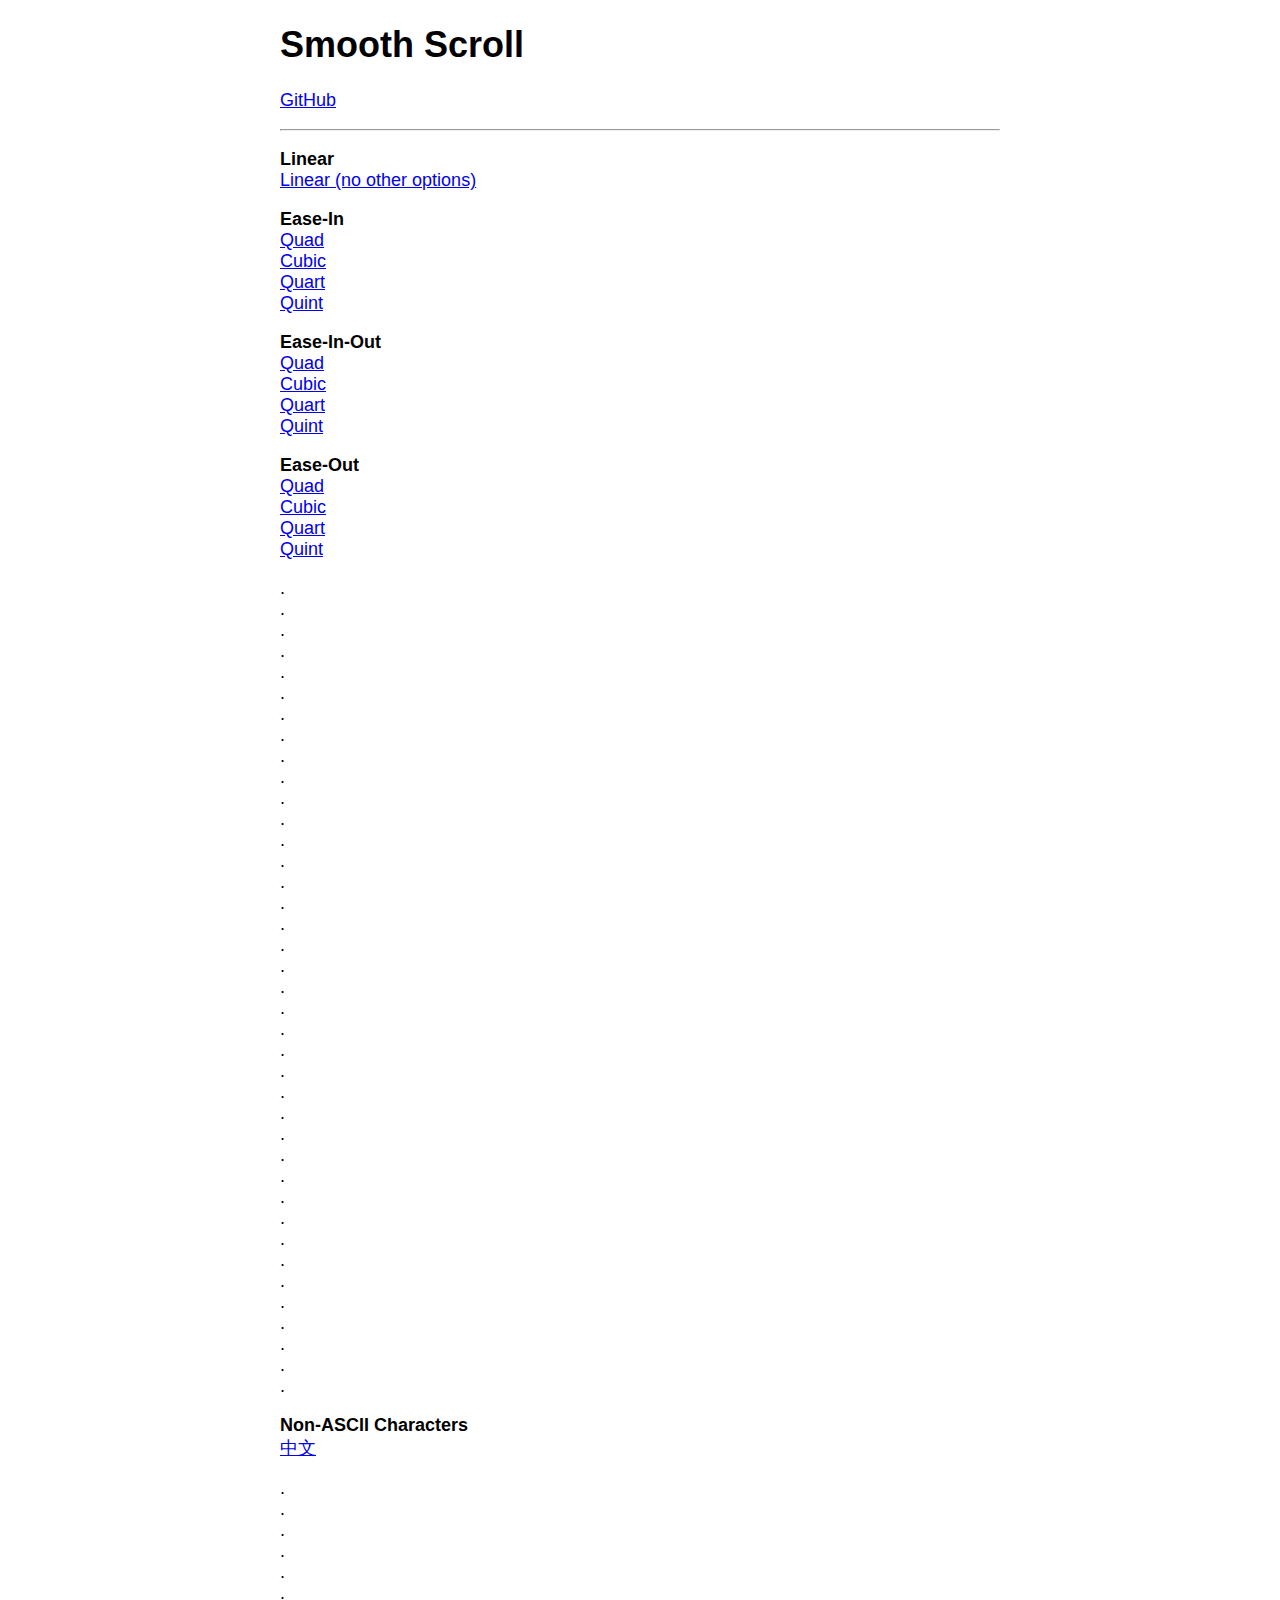
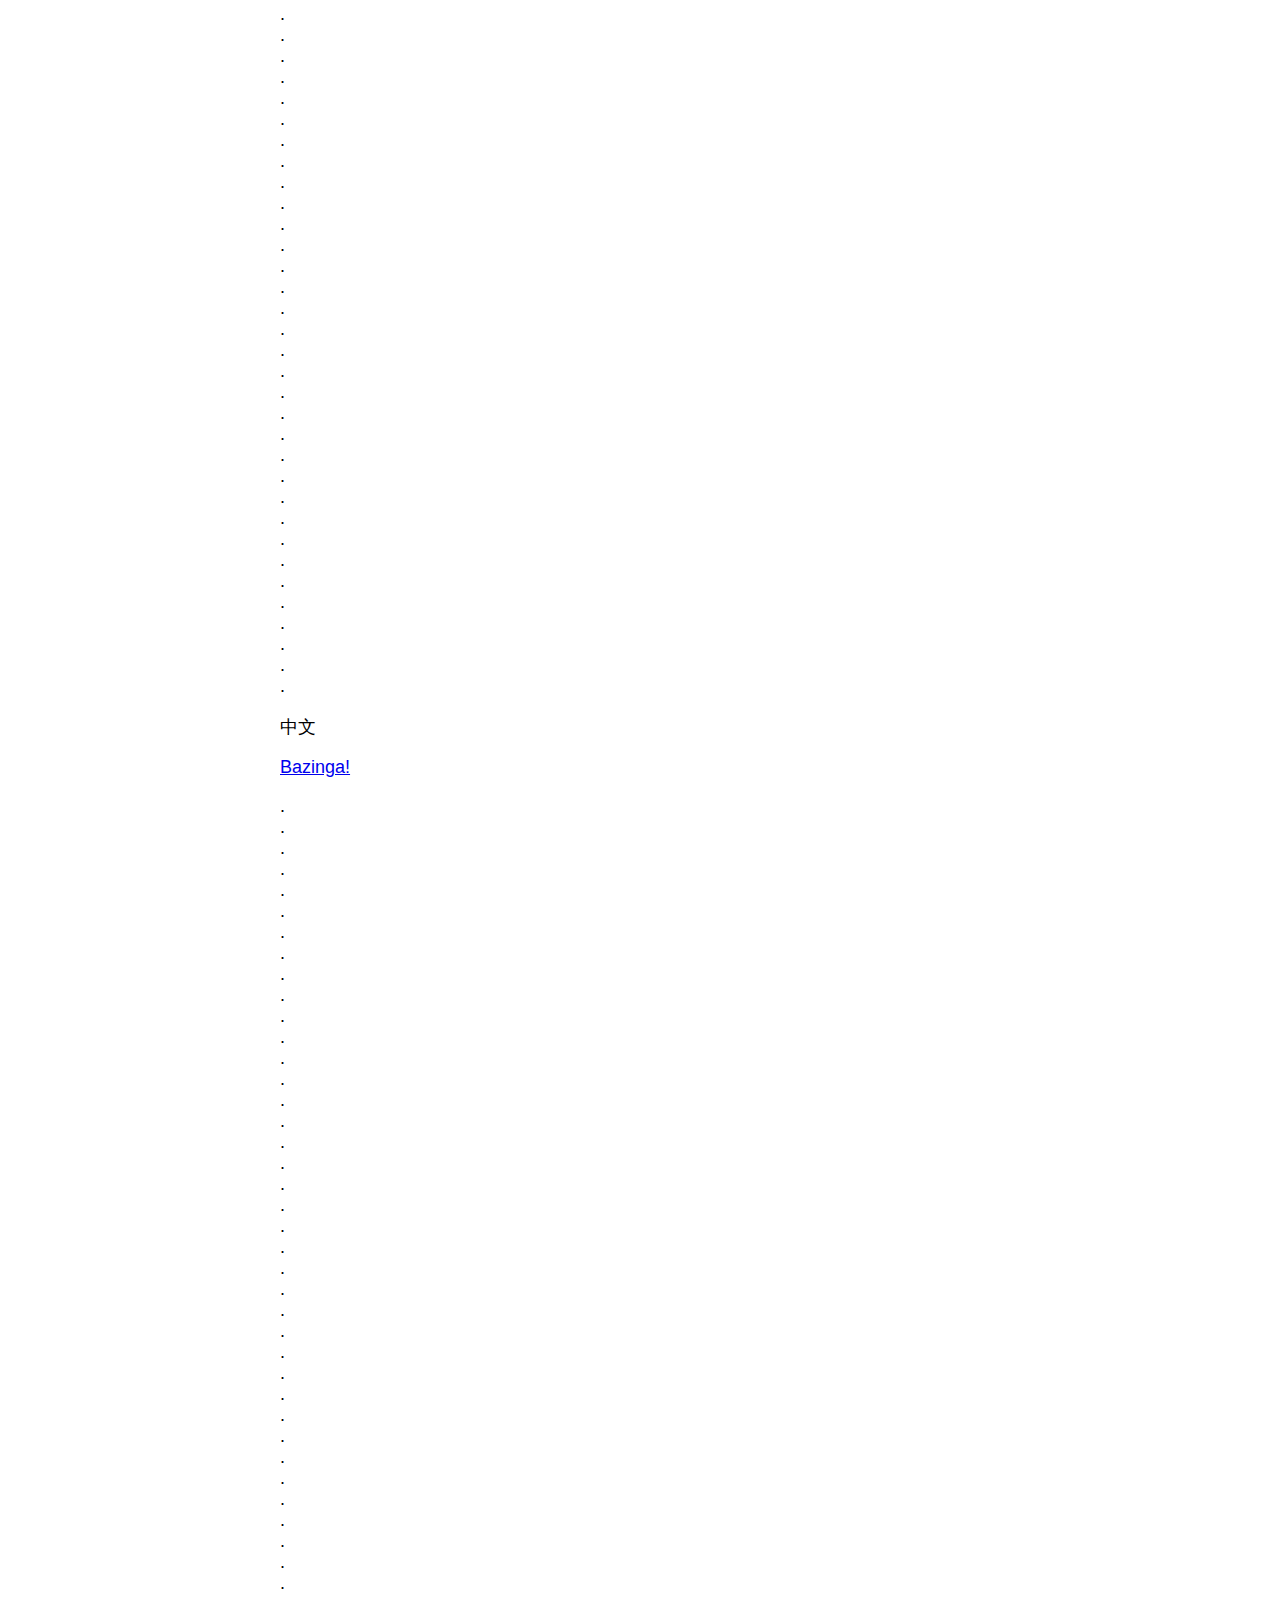
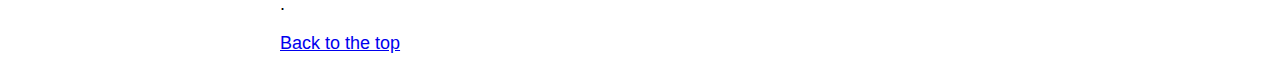
<file: smooth-scroll-master/docs/index.html>
<!DOCTYPE html>
<html lang="en">

	<head>
		<meta charset="utf-8">
		<title>Smooth Scroll</title>
		<meta name="viewport" content="width=device-width, initial-scale=1.0">

		<!-- stylesheets -->
		<style type="text/css">
			body {
				font-family: -apple-system, BlinkMacSystemFont, "Segoe UI", "Roboto", "Oxygen", "Ubuntu", "Cantarell", "Fira Sans", "Droid Sans", "Helvetica Neue", sans-serif;
				font-size: 112.5%;
				margin-left: auto;
				margin-right: auto;
				max-width: 40em;
				width: 88%;
			}
		</style>
	</head>

	<body>

		<main id="top">

			<nav>
				<h1>Smooth Scroll</h1>
				<p><a href="https://github.com/cferdinandi/smooth-scroll">GitHub</a></p>
				<hr>
			</nav>

			<section>
<p>
    <strong>Linear</strong><br>
    <a data-easing="linear" href="#bazinga">Linear (no other options)</a><br>
</p>

<p>
    <strong>Ease-In</strong><br>
    <a data-easing="easeInQuad" href="#bazinga">Quad</a><br>
    <a data-easing="easeInCubic" href="#bazinga">Cubic</a><br>
    <a data-easing="easeInQuart" href="#bazinga">Quart</a><br>
    <a data-easing="easeInQuint" href="#bazinga">Quint</a>
</p>

<p>
    <strong>Ease-In-Out</strong><br>
    <a data-easing="easeInOutQuad" href="#bazinga">Quad</a><br>
    <a data-easing="easeInOutCubic" href="#bazinga">Cubic</a><br>
    <a data-easing="easeInOutQuart" href="#bazinga">Quart</a><br>
    <a data-easing="easeInOutQuint" href="#bazinga">Quint</a>
</p>

<p>
    <strong>Ease-Out</strong><br>
    <a data-easing="easeOutQuad" href="#bazinga">Quad</a><br>
    <a data-easing="easeOutCubic" href="#bazinga">Cubic</a><br>
    <a data-easing="easeOutQuart" href="#bazinga">Quart</a><br>
    <a data-easing="easeOutQuint" href="#bazinga">Quint</a>
</p>

<p>
    .<br>.<br>.<br>.<br>.<br>.<br>.<br>.<br>.<br>.<br>.<br>.<br>.<br>
    .<br>.<br>.<br>.<br>.<br>.<br>.<br>.<br>.<br>.<br>.<br>.<br>.<br>
    .<br>.<br>.<br>.<br>.<br>.<br>.<br>.<br>.<br>.<br>.<br>.<br>.
</p>

<p>
    <strong>Non-ASCII Characters</strong><br>
    <a href="#中文">中文</a>
</p>

<p>
    .<br>.<br>.<br>.<br>.<br>.<br>.<br>.<br>.<br>.<br>.<br>.<br>.<br>
    .<br>.<br>.<br>.<br>.<br>.<br>.<br>.<br>.<br>.<br>.<br>.<br>.<br>
    .<br>.<br>.<br>.<br>.<br>.<br>.<br>.<br>.<br>.<br>.<br>.<br>.
</p>

<p id="中文">中文</p>

<p id="bazinga"><a href="#1@#%^-bottom">Bazinga!</a></p>

<p>
    .<br>.<br>.<br>.<br>.<br>.<br>.<br>.<br>.<br>.<br>.<br>.<br>.<br>
    .<br>.<br>.<br>.<br>.<br>.<br>.<br>.<br>.<br>.<br>.<br>.<br>.<br>
    .<br>.<br>.<br>.<br>.<br>.<br>.<br>.<br>.<br>.<br>.<br>.<br>.
</p>

<p id="1@#%^-bottom"><a href="#">Back to the top</a></p>
			</section>
		</main>

		<!-- Javascript -->
		<script src="dist/js/smooth-scroll.polyfills.min.js"></script>
		<script>
			var scroll = new SmoothScroll('a[href*="#"]:not([data-easing])');

			var linear = new SmoothScroll('[data-easing="linear"]', {easing: 'linear'});

			var easeInQuad = new SmoothScroll('[data-easing="easeInQuad"]', {easing: 'easeInQuad'});
			var easeInCubic = new SmoothScroll('[data-easing="easeInCubic"]', {easing: 'easeInCubic'});
			var easeInQuart = new SmoothScroll('[data-easing="easeInQuart"]', {easing: 'easeInQuart'});
			var easeInQuint = new SmoothScroll('[data-easing="easeInQuint"]', {easing: 'easeInQuint'});

			var easeInOutQuad = new SmoothScroll('[data-easing="easeInOutQuad"]', {easing: 'easeInOutQuad'});
			var easeInOutCubic = new SmoothScroll('[data-easing="easeInOutCubic"]', {easing: 'easeInOutCubic'});
			var easeInOutQuart = new SmoothScroll('[data-easing="easeInOutQuart"]', {easing: 'easeInOutQuart'});
			var easeInOutQuint = new SmoothScroll('[data-easing="easeInOutQuint"]', {easing: 'easeInOutQuint'});

			var easeOutQuad = new SmoothScroll('[data-easing="easeOutQuad"]', {easing: 'easeOutQuad'});
			var easeOutCubic = new SmoothScroll('[data-easing="easeOutCubic"]', {easing: 'easeOutCubic'});
			var easeOutQuart = new SmoothScroll('[data-easing="easeOutQuart"]', {easing: 'easeOutQuart'});
			var easeOutQuint = new SmoothScroll('[data-easing="easeOutQuint"]', {easing: 'easeOutQuint'});
		</script>


	</body>
</html>
</file>
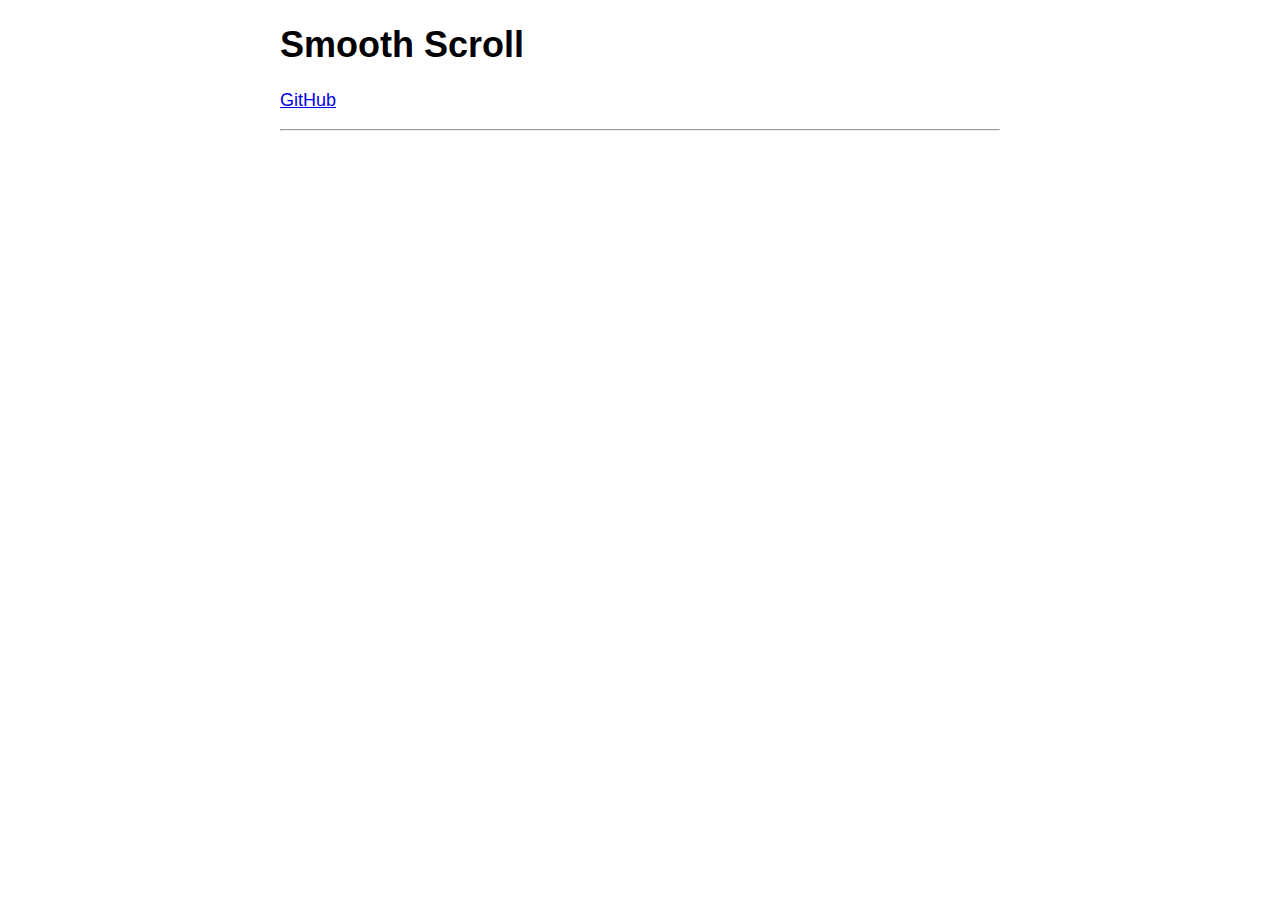
<file: smooth-scroll-master/src/docs/_templates/_header.html>
<!DOCTYPE html>
<html lang="en">

	<head>
		<meta charset="utf-8">
		<title>Smooth Scroll</title>
		<meta name="viewport" content="width=device-width, initial-scale=1.0">

		<!-- stylesheets -->
		<style type="text/css">
			body {
				font-family: -apple-system, BlinkMacSystemFont, "Segoe UI", "Roboto", "Oxygen", "Ubuntu", "Cantarell", "Fira Sans", "Droid Sans", "Helvetica Neue", sans-serif;
				font-size: 112.5%;
				margin-left: auto;
				margin-right: auto;
				max-width: 40em;
				width: 88%;
			}
		</style>
	</head>

	<body>

		<main id="top">

			<nav>
				<h1>Smooth Scroll</h1>
				<p><a href="https://github.com/cferdinandi/smooth-scroll">GitHub</a></p>
				<hr>
			</nav>

			<section>
</file>
